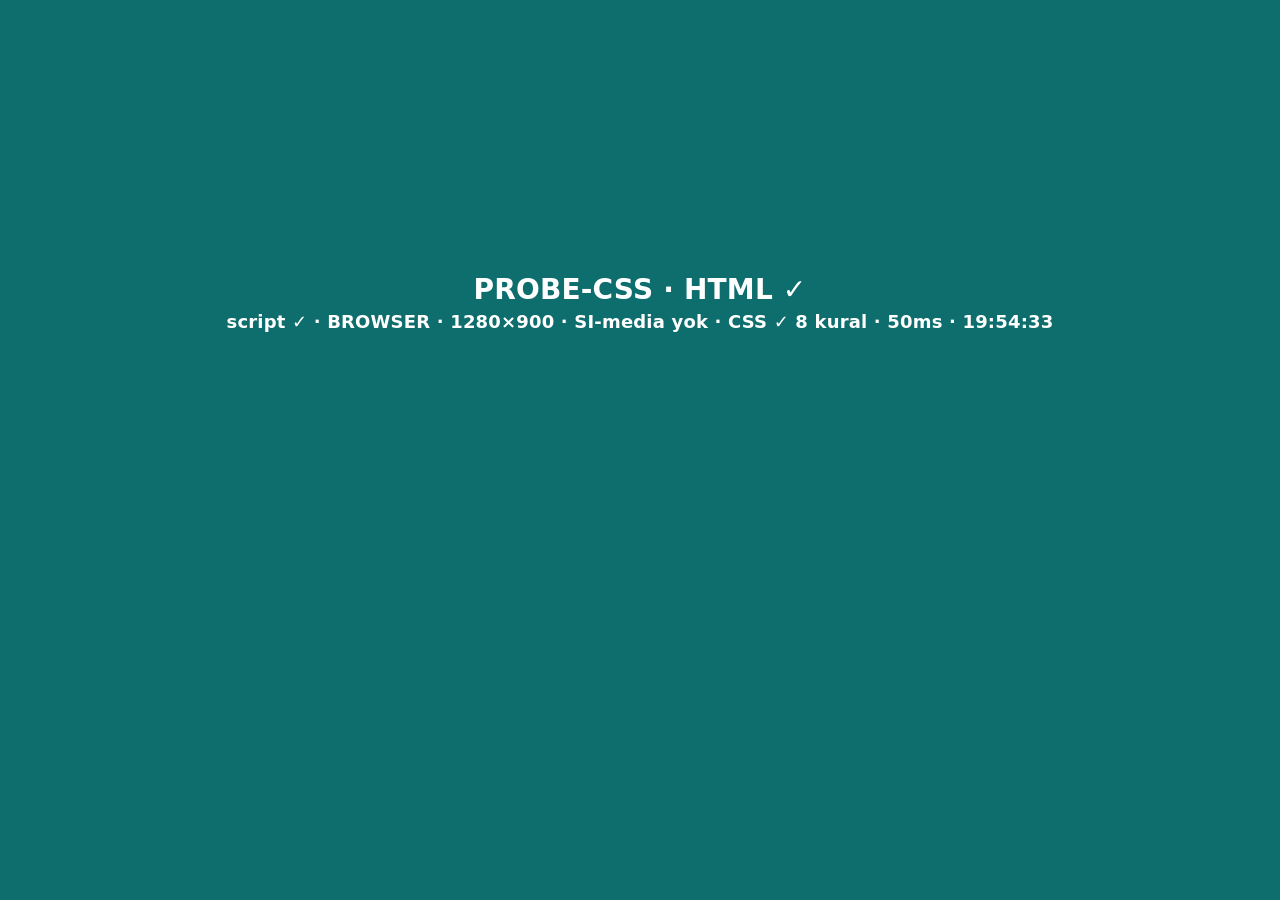
<file: probe-css/index.html>
<!doctype html>
<html lang="tr" style="background:#0E6E6E">
<head>
<meta charset="UTF-8">
<meta name="viewport" content="width=device-width, initial-scale=1">
<!-- v480 PROBE-CSS — Numerance DEĞİLDİR. PASS eden /probe-mf/ ile BİREBİR aynı; TEK değişken = v480-diag'ın
     <head>'indeki GERÇEK render-blocking stylesheet satırı (aynı /assets/ dosyası, aynı crossorigin, bayt bayt).
     Stylesheet yüklenene kadar tarayıcı HİÇ boyamaz: istek standalone'da asılı kalırsa sonuç "tam beyaz".
     Manifest yalnız start_url/scope "/probe-css/" ve ad "Probe CSS" ile PROBE-MF'ten ayrılır. Zemin camgöbeği.
     YAYIN ÖNCESİ: aşağıdaki href, yayınlanmış kök /index.html'deki stylesheet href'iyle AYNI olmalı. -->
<meta name="apple-mobile-web-app-capable" content="yes" />
<link rel="apple-touch-startup-image" href="/startup/ios-launch-v2-1206x2622.png" media="(device-width: 402px) and (device-height: 874px) and (-webkit-device-pixel-ratio: 3) and (orientation: portrait)" />
<link rel="manifest" href="/probe-css/manifest.webmanifest" />
<link rel="apple-touch-icon" sizes="180x180" href="/icons/numerance-icon-180.png">
<title>Probe CSS</title>
<link rel="stylesheet" crossorigin href="/assets/index-CxVlS_sN.css">
</head>
<body style="margin:0;background:#0E6E6E;color:#fff;font:700 28px/1.4 -apple-system,system-ui,sans-serif;text-align:center;padding:30vh 16px 0">
<div>PROBE-CSS · HTML ✓</div>
<div id="s" style="font-size:18px">script ✗</div>
<script>
try{
  var sa = window.navigator.standalone === true;
  var dm = window.matchMedia && window.matchMedia("(display-mode: standalone)").matches;
  var si = window.matchMedia && window.matchMedia("(device-width: 402px) and (device-height: 874px) and (-webkit-device-pixel-ratio: 3) and (orientation: portrait)").matches;
  document.getElementById("s").textContent = "script ✓ · " + (sa ? "STANDALONE" : (dm ? "DM-STANDALONE" : "BROWSER")) +
    " · " + window.innerWidth + "×" + window.innerHeight + " · SI-media " + (si ? "EŞLEŞTİ" : "yok") + " · CSS " + (function(){ try{ var l=document.querySelector('link[rel=stylesheet]'); if(!l||!l.sheet) return "YOK"; var n=0; try{ n=l.sheet.cssRules.length; }catch(x){ n="?"; } var e=performance.getEntriesByName(l.href)[0]; return "✓ " + n + " kural" + (e ? " · " + Math.round(e.responseEnd) + "ms" : ""); }catch(x){ return "hata"; } })() + " · " + new Date().toLocaleTimeString("tr-TR");
}catch(e){ document.getElementById("s").textContent = "script hata: " + e; }
</script>
</body>
</html>
</file>
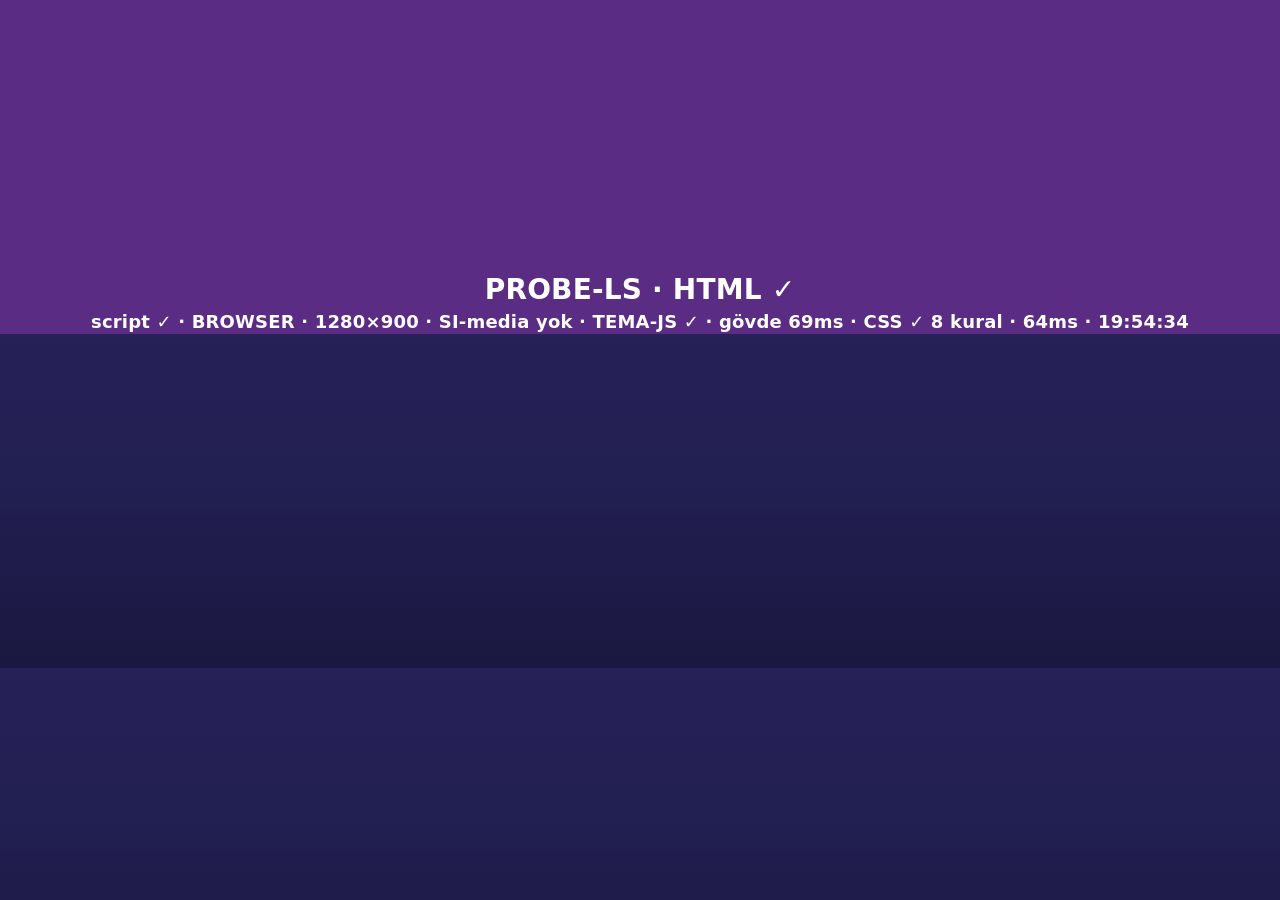
<file: probe-ls/index.html>
<!doctype html>
<html lang="tr" style="background:#5B2C83">
<head>
<meta charset="UTF-8">
<meta name="viewport" content="width=device-width, initial-scale=1">
<!-- v480 PROBE-LS — Numerance DEĞİLDİR. PASS eden /probe-css/ ile BİREBİR aynı; TEK değişken = v456/v458 ERKEN TEMA
     script'i, v476/v480 index.html'den BAYT BAYT kopya ve gerçek sayfadaki SIRASIYLA (<title> ve stylesheet'ten önce).
     Bu, başarısız sayfada PROBE-CSS'e göre İLK ÇALIŞAN farklı koddur: parser'ı durduran, SENKRON bir
     localStorage.getItem çağrısı içerir. PROBE'ların hiçbiri depolamaya dokunmadı. Zemin mor, başlık "Probe LS". -->
<meta name="apple-mobile-web-app-capable" content="yes" />
<link rel="apple-touch-startup-image" href="/startup/ios-launch-v2-1206x2622.png" media="(device-width: 402px) and (device-height: 874px) and (-webkit-device-pixel-ratio: 3) and (orientation: portrait)" />
<link rel="manifest" href="/probe-ls/manifest.webmanifest" />
<link rel="apple-touch-icon" sizes="180x180" href="/icons/numerance-icon-180.png">
<script>
      (function () {
        try {
          var bgs = {
          "namib": "linear-gradient(180deg,#F5E7C9 0%,#FBD3A2 100%)",
          "midnight": "linear-gradient(180deg,#1C2029 0%,#181B22 100%)",
          "aegean": "linear-gradient(180deg,#262157 0%,#221F52 45%,#1A1740 100%)",
          "zeytin": "linear-gradient(180deg,#F2F4E9 0%,#E8ECDA 100%)",
          "arktik": "linear-gradient(180deg,#F6FAFE 0%,#DCEEF8 100%)",
          "lav": "linear-gradient(180deg,#1C1418 0%,#0E0A0C 100%)",
          "alp": "linear-gradient(180deg,#F7F9FC 0%,#E6EDF5 100%)"
          };
          var name = null;
          try { name = localStorage.getItem("gg_theme"); } catch (e) {}
          var bg = Object.prototype.hasOwnProperty.call(bgs, name) ? bgs[name] : bgs["aegean"];
          document.documentElement.style.background = bg + " " + bg.match(/#[0-9a-f]{6}/i)[0];
        } catch (e) {}
      })();
    </script>
<title>Probe LS</title>
<link rel="stylesheet" crossorigin href="/assets/index-CxVlS_sN.css">
</head>
<body style="margin:0;background:#5B2C83;color:#fff;font:700 28px/1.4 -apple-system,system-ui,sans-serif;text-align:center;padding:30vh 16px 0">
<div>PROBE-LS · HTML ✓</div>
<div id="s" style="font-size:18px">script ✗</div>
<script>
try{
  var t0 = Math.round(performance.now());
  var sa = window.navigator.standalone === true;
  var dm = window.matchMedia && window.matchMedia("(display-mode: standalone)").matches;
  var si = window.matchMedia && window.matchMedia("(device-width: 402px) and (device-height: 874px) and (-webkit-device-pixel-ratio: 3) and (orientation: portrait)").matches;
  document.getElementById("s").textContent = "script ✓ · " + (sa ? "STANDALONE" : (dm ? "DM-STANDALONE" : "BROWSER")) +
    " · " + window.innerWidth + "×" + window.innerHeight + " · SI-media " + (si ? "EŞLEŞTİ" : "yok") + " · TEMA-JS " + (document.documentElement.style.background ? "✓" : "✗") + " · gövde " + t0 + "ms · CSS " + (function(){ try{ var l=document.querySelector('link[rel=stylesheet]'); if(!l||!l.sheet) return "YOK"; var n=0; try{ n=l.sheet.cssRules.length; }catch(x){ n="?"; } var e=performance.getEntriesByName(l.href)[0]; return "✓ " + n + " kural" + (e ? " · " + Math.round(e.responseEnd) + "ms" : ""); }catch(x){ return "hata"; } })() + " · " + new Date().toLocaleTimeString("tr-TR");
}catch(e){ document.getElementById("s").textContent = "script hata: " + e; }
</script>
</body>
</html>
</file>
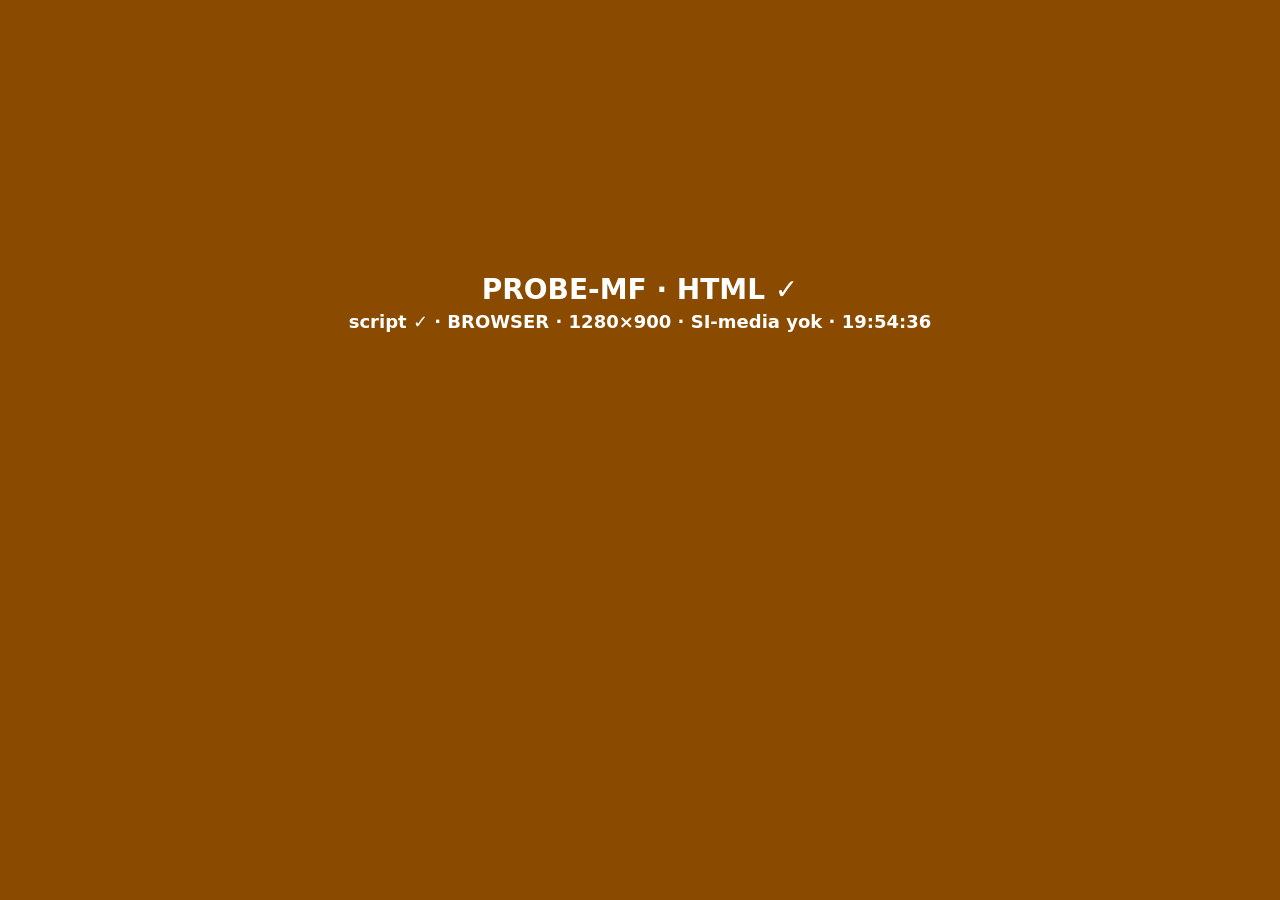
<file: probe-mf/index.html>
<!doctype html>
<html lang="tr" style="background:#8A4B00">
<head>
<meta charset="UTF-8">
<meta name="viewport" content="width=device-width, initial-scale=1">
<!-- v480 PROBE-MF — Numerance DEĞİLDİR. PASS eden /probe-si/ ile BİREBİR aynı; TEK değişken = manifest
     mekanizması: <link rel="manifest"> + ./manifest.webmanifest. Manifest Numerance'ınkiyle alan alan aynı
     (display standalone · #262157 theme/background · lang · description · 192/512 ikonlar AYNI dosyalar);
     ZORUNLU sapmalar: start_url/scope "/probe-mf/" (aksi hâlde kurulan uygulama "/" = v480-diag'ı açar)
     ve name/short_name "Probe MF" (yalnız etiket). Zemin turuncu, başlık "Probe MF". -->
<meta name="apple-mobile-web-app-capable" content="yes" />
<link rel="apple-touch-startup-image" href="/startup/ios-launch-v2-1206x2622.png" media="(device-width: 402px) and (device-height: 874px) and (-webkit-device-pixel-ratio: 3) and (orientation: portrait)" />
<link rel="manifest" href="/probe-mf/manifest.webmanifest" />
<link rel="apple-touch-icon" sizes="180x180" href="/icons/numerance-icon-180.png">
<title>Probe MF</title>
</head>
<body style="margin:0;background:#8A4B00;color:#fff;font:700 28px/1.4 -apple-system,system-ui,sans-serif;text-align:center;padding:30vh 16px 0">
<div>PROBE-MF · HTML ✓</div>
<div id="s" style="font-size:18px">script ✗</div>
<script>
try{
  var sa = window.navigator.standalone === true;
  var dm = window.matchMedia && window.matchMedia("(display-mode: standalone)").matches;
  var si = window.matchMedia && window.matchMedia("(device-width: 402px) and (device-height: 874px) and (-webkit-device-pixel-ratio: 3) and (orientation: portrait)").matches;
  document.getElementById("s").textContent = "script ✓ · " + (sa ? "STANDALONE" : (dm ? "DM-STANDALONE" : "BROWSER")) +
    " · " + window.innerWidth + "×" + window.innerHeight + " · SI-media " + (si ? "EŞLEŞTİ" : "yok") + " · " + new Date().toLocaleTimeString("tr-TR");
}catch(e){ document.getElementById("s").textContent = "script hata: " + e; }
</script>
</body>
</html>
</file>
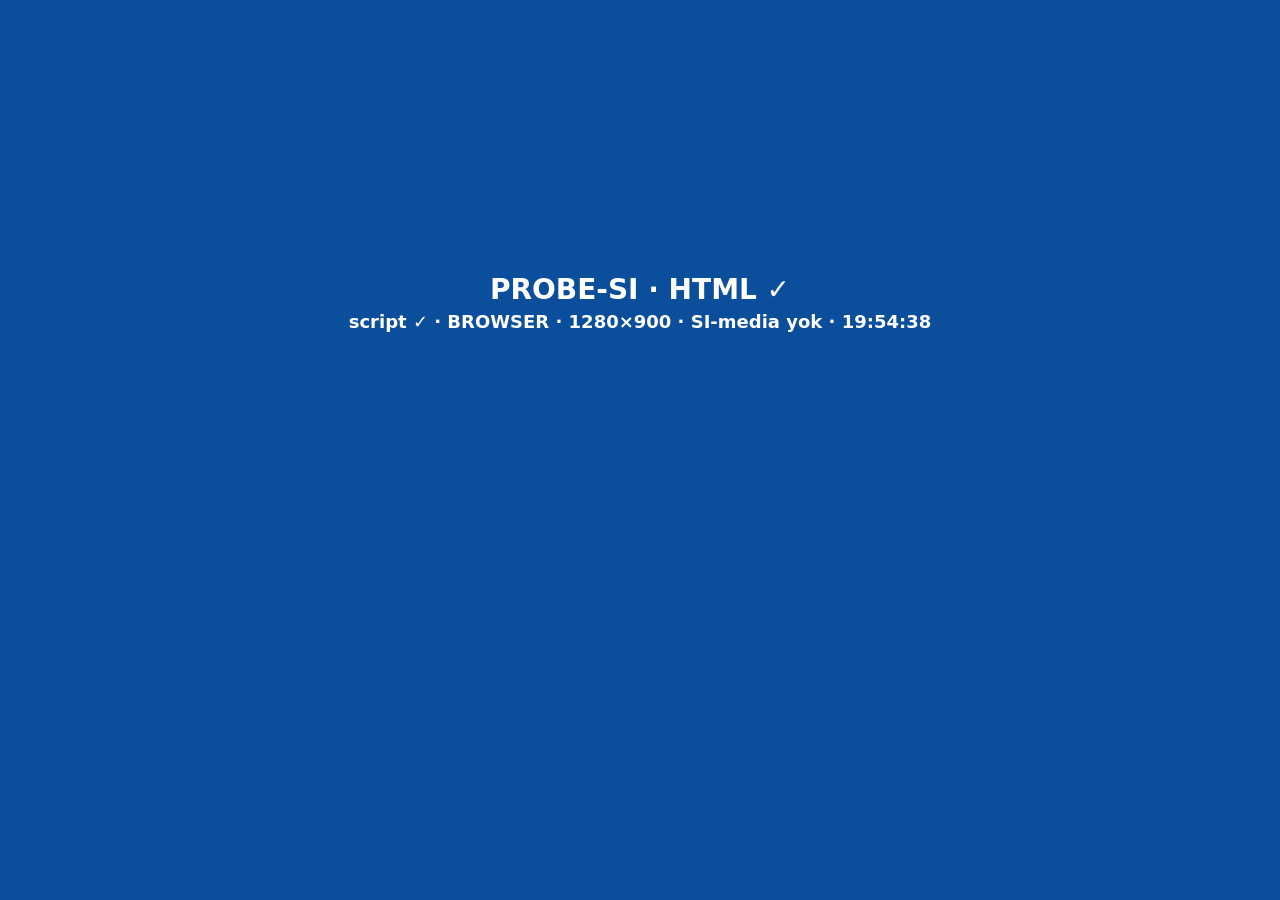
<file: probe-si/index.html>
<!doctype html>
<html lang="tr" style="background:#0B4F9C">
<head>
<meta charset="UTF-8">
<meta name="viewport" content="width=device-width, initial-scale=1">
<!-- v480 PROBE-SI — Numerance DEĞİLDİR. PASS eden /probe/ ile BİREBİR aynı; TEK fark v458 iOS açılış
     mekanizması: aşağıdaki İKİ satır, v476/v480 index.html'den bayt bayt kopya (iOS startup image'ı
     capable=yes olmadan kullanmaz → v458 kaydı: "ikisi BİRLİKTE gerekir"; bu yüzden tek mekanizma = tek değişken).
     Zemin mavi (probe yeşildi) yalnız ekran görüntülerini ayırt etmek için. Başlık "Probe SI". -->
<meta name="apple-mobile-web-app-capable" content="yes" />
<link rel="apple-touch-startup-image" href="/startup/ios-launch-v2-1206x2622.png" media="(device-width: 402px) and (device-height: 874px) and (-webkit-device-pixel-ratio: 3) and (orientation: portrait)" />
<link rel="apple-touch-icon" sizes="180x180" href="/icons/numerance-icon-180.png">
<title>Probe SI</title>
</head>
<body style="margin:0;background:#0B4F9C;color:#fff;font:700 28px/1.4 -apple-system,system-ui,sans-serif;text-align:center;padding:30vh 16px 0">
<div>PROBE-SI · HTML ✓</div>
<div id="s" style="font-size:18px">script ✗</div>
<script>
try{
  var sa = window.navigator.standalone === true;
  var dm = window.matchMedia && window.matchMedia("(display-mode: standalone)").matches;
  var si = window.matchMedia && window.matchMedia("(device-width: 402px) and (device-height: 874px) and (-webkit-device-pixel-ratio: 3) and (orientation: portrait)").matches;
  document.getElementById("s").textContent = "script ✓ · " + (sa ? "STANDALONE" : (dm ? "DM-STANDALONE" : "BROWSER")) +
    " · " + window.innerWidth + "×" + window.innerHeight + " · SI-media " + (si ? "EŞLEŞTİ" : "yok") + " · " + new Date().toLocaleTimeString("tr-TR");
}catch(e){ document.getElementById("s").textContent = "script hata: " + e; }
</script>
</body>
</html>
</file>
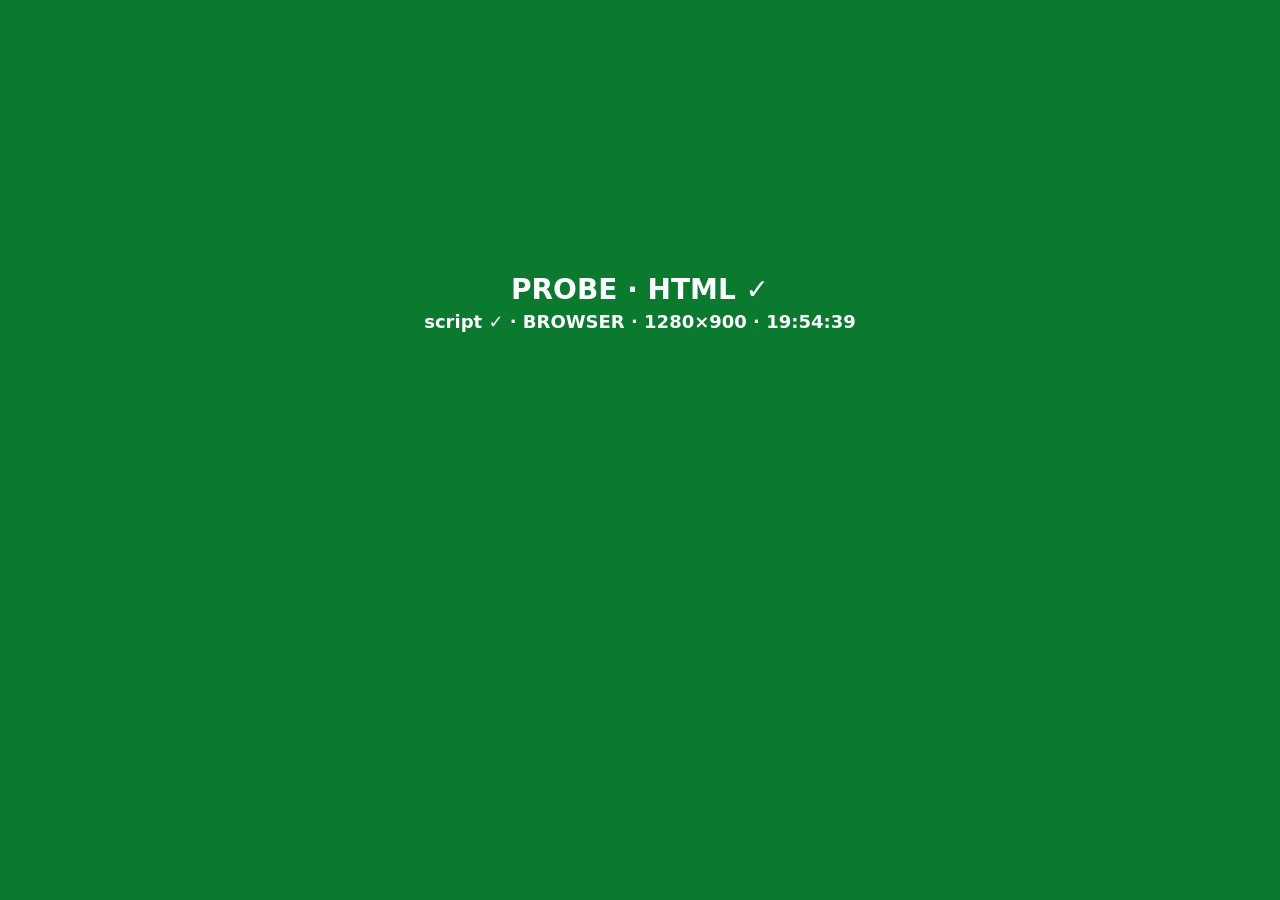
<file: probe/index.html>
<!doctype html>
<html lang="tr" style="background:#0A7A2F">
<head>
<meta charset="UTF-8">
<meta name="viewport" content="width=device-width, initial-scale=1">
<!-- v480 PROBE — Numerance DEĞİLDİR. Tek amaç: Telefon A'da en küçük Ana Ekran web uygulaması açılıyor mu?
     Bilinçli olarak YOK: manifest, apple-mobile-web-app-capable, status-bar-style, apple-touch-startup-image,
     harici CSS/JS, React, localStorage. Tek dış kaynak: ikon (Numerance'ın AYNI 180px dosyası).
     Başlık "Probe" → iOS ikon alamazsa "P" harfli yedek karo üretir (Numerance'ın "N"sinden ayırt edilir). -->
<link rel="apple-touch-icon" sizes="180x180" href="/icons/numerance-icon-180.png">
<title>Probe</title>
</head>
<body style="margin:0;background:#0A7A2F;color:#fff;font:700 28px/1.4 -apple-system,system-ui,sans-serif;text-align:center;padding:30vh 16px 0">
<div>PROBE · HTML ✓</div>
<div id="s" style="font-size:18px">script ✗</div>
<script>
try{
  var sa = window.navigator.standalone === true;
  var dm = window.matchMedia && window.matchMedia("(display-mode: standalone)").matches;
  document.getElementById("s").textContent = "script ✓ · " + (sa ? "STANDALONE" : (dm ? "DM-STANDALONE" : "BROWSER")) +
    " · " + window.innerWidth + "×" + window.innerHeight + " · " + new Date().toLocaleTimeString("tr-TR");
}catch(e){ document.getElementById("s").textContent = "script hata: " + e; }
</script>
</body>
</html>
</file>
<file: assets/index-CxVlS_sN.css>
:root{letter-spacing:.18px;--lightningcss-light:initial;--lightningcss-dark: ;color-scheme:light dark;font-synthesis:none;text-rendering:optimizelegibility;-webkit-font-smoothing:antialiased;-moz-osx-font-smoothing:grayscale;font-size:18px;line-height:145%}@media (prefers-color-scheme:dark){:root{--lightningcss-light: ;--lightningcss-dark:initial}}@media (width<=1024px){:root{font-size:16px}}body{margin:0}#root{text-align:center;box-sizing:border-box;border-inline:1px solid #e5e4e7;flex-direction:column;width:1126px;max-width:100%;min-height:100svh;margin:0 auto;display:flex}@media (prefers-color-scheme:dark){#root{border-inline-color:#2e303a}}h2{letter-spacing:-.24px;line-height:118%}p{margin:0}
</file>
